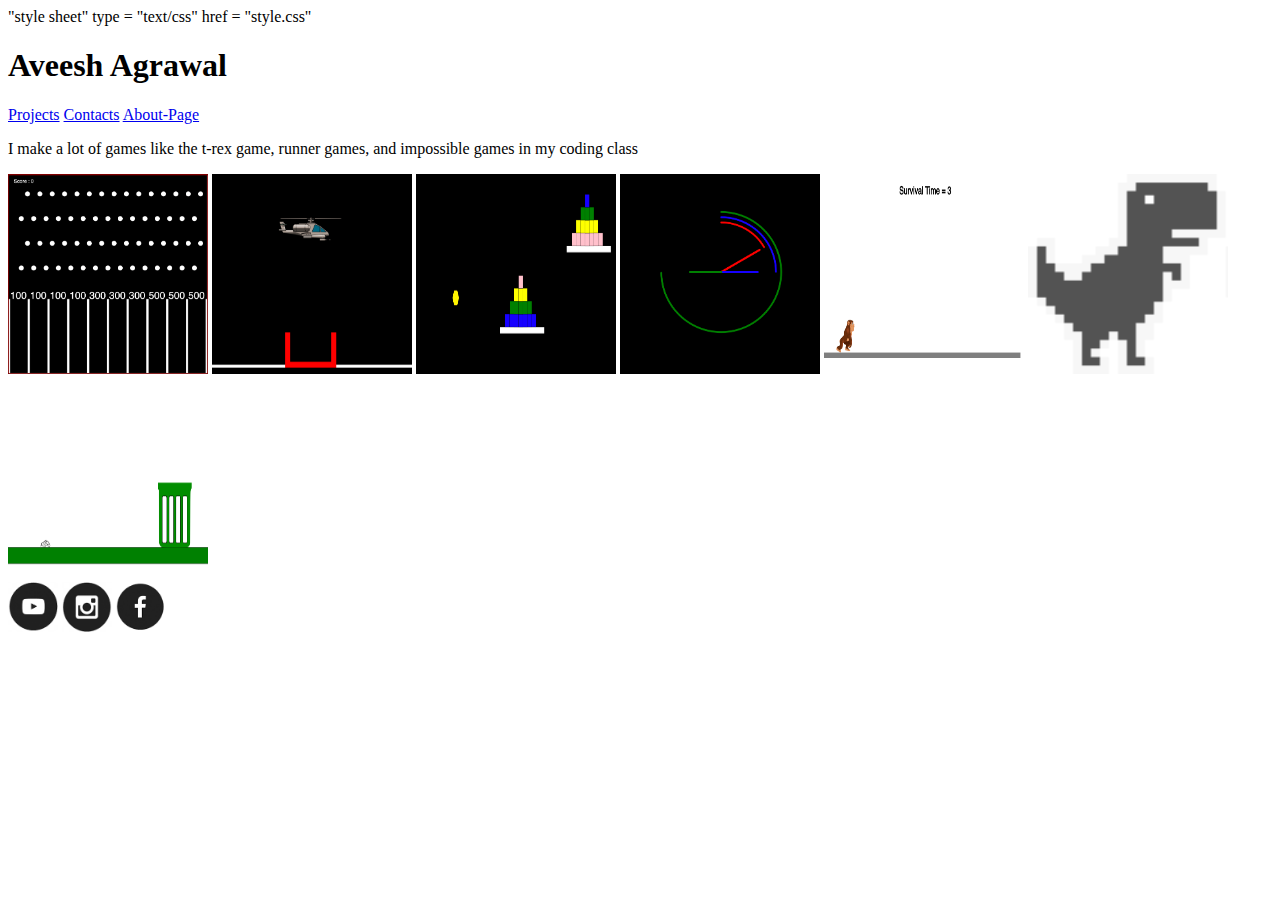
<file: index.html>
<!DOCTYPE html>

<html>
    <div> <Header></Header> </div>

    <head>
        <title>My Profile</title>
        <rel>"style sheet"</rel>
        type = "text/css"
        href = "style.css"
        <style></style>
    </head>

    <div> <Body></Body> </div>

    <body>
        <div> <Site></Site> </div>

        <h1>Aveesh Agrawal</h1>
        <a href = "index.html">Projects</a>
        <a href = "contact.html">Contacts</a>
        <a href = "AboutMe.html">About-Page</a>
        <p>I make a lot of games like the t-rex game, runner games, and impossible games in my coding class</p>

        <div> <games></games> </div>

        <a href = "https://starlordag.github.io/plinko-2/"><img src = "Images/Plinko.png" width = 200 height = 200/></a>
        <a href = "https://starlordag.github.io/SupplyMission-23/"><img src = "Images/SupplyDrop.png" width = 200 height = 200/></a>
        <a href = "https://starlordag.github.io/Tower-pROJECT2/"><img src = "Images/Shooting.png" width = 200 height = 200/></a>
        <a href = "https://starlordag.github.io/TIK-TOK/"><img src = "Images/Clock.png" width = 200 height = 200/></a>
        <a href = "https://starlordag.github.io/Monkey-Game/"><img src = "Images/Monkey.png" width = 200 height = 200/></a>
        <a href = "https://starlordag.github.io/trex-game/"><img src = "Images/trex1.png" width = 200 height = 200/></a>
        <a href = "https://starlordag.github.io/PAPERBIN/"><img src = "Images/PaperBin.png" width = 200 height = 200/></a>

        <div> <ExtraInfo></ExtraInfo> </div>

        <a href = "https://www.youtube.com/channel/UCNE6sR65Vhg9gl_Bh4ik0WA"><img src = "Icons/youtube.png" width = 50 height = 50/></a>
        <a href = "https://www.instagram.com/"><img src = "Icons/insta.png" width = 50 height = 50/></a>
        <a href = "https://www.facebook.com/"><img src = "Icons/fb.png" width = 50 height = 50/></a>
    </body>
</html>
</file>
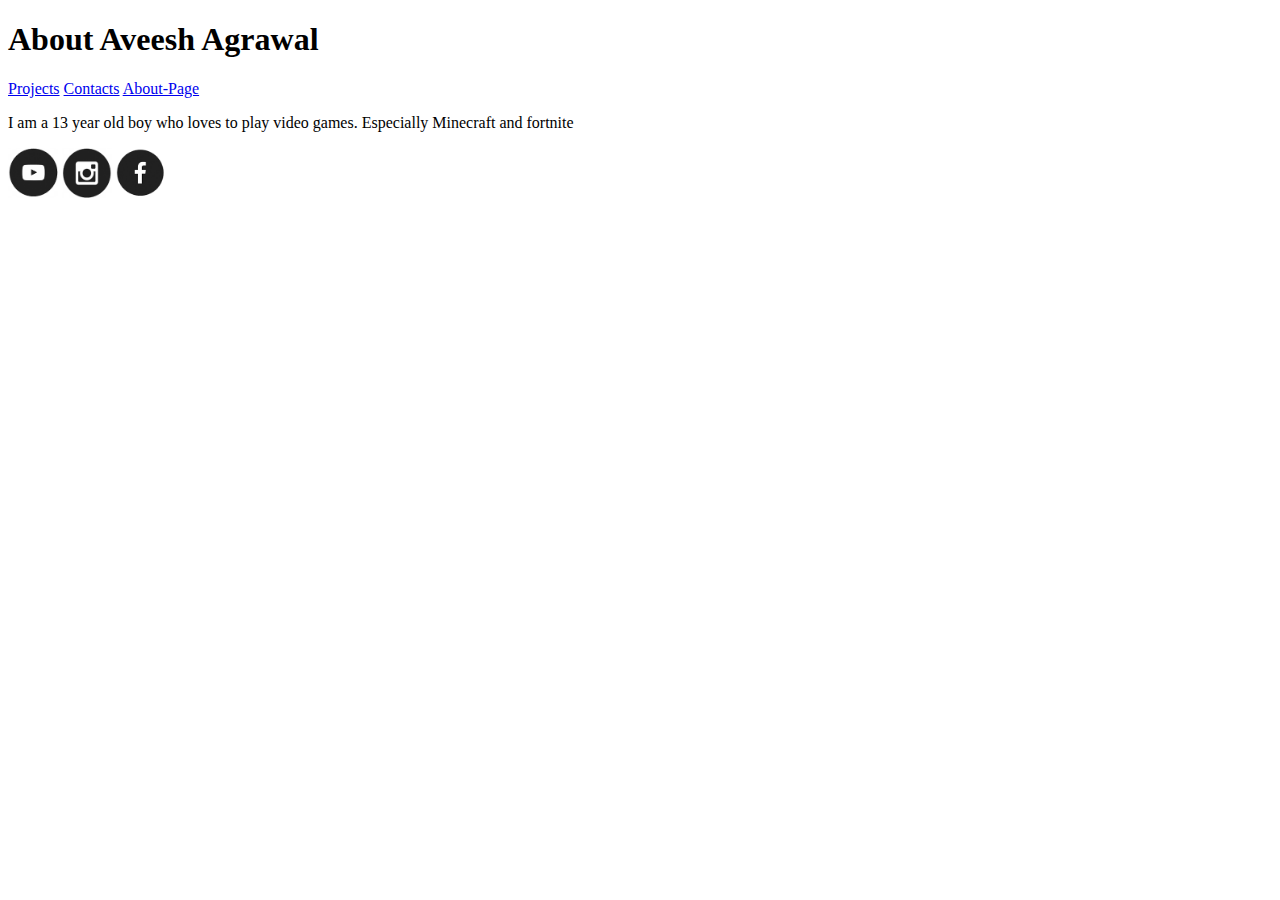
<file: AboutMe.html>
<!DOCTYPE html>

<html>
    <div> <Header></Header> </div>

    <head>
        <title>About Me</title>
    </head>

    <div> <Body></Body> </div>

    <body>
        <div> <Site></Site> </div>

        <h1>About Aveesh Agrawal</h1>
        <a href = "index.html">Projects</a>
        <a href = "contact.html">Contacts</a>
        <a href = "AboutMe.html">About-Page</a>
        <p>I am a 13 year old boy who loves to play video games. Especially Minecraft and fortnite</p>

        <div> <ExtraInfo></ExtraInfo> </div>

        <a href = "https://www.youtube.com/channel/UCNE6sR65Vhg9gl_Bh4ik0WA"><img src = "Icons/youtube.png" width = 50 height = 50/></a>
        <a href = "https://www.instagram.com/"><img src = "Icons/insta.png" width = 50 height = 50/></a>
        <a href = "https://www.facebook.com/"><img src = "Icons/fb.png" width = 50 height = 50/></a>
    </body>
</html>
</file>
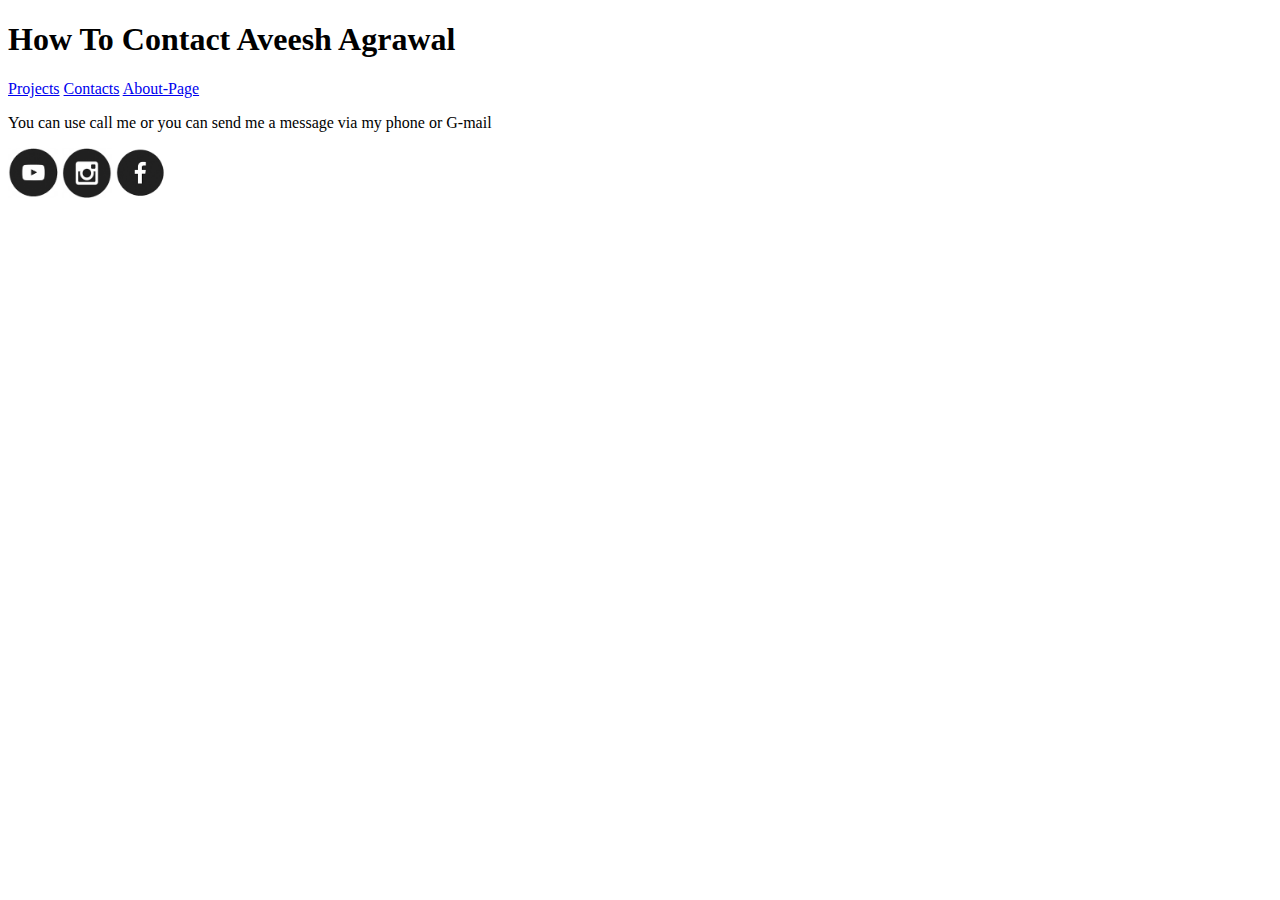
<file: contact.html>
<!DOCTYPE html>

<html>
    <div> <Header></Header> </div>
    
    <head>
        <title>Contact Me</title>
    </head>

    <div> <Body></Body> </div>

    <body>
        <div> <Site></Site> </div>

        <h1>How To Contact Aveesh Agrawal</h1>
        <a href = "index.html">Projects</a>
        <a href = "contact.html">Contacts</a>
        <a href = "AboutMe.html">About-Page</a>
        <p>You can use call me or you can send me a message via my phone or G-mail</p>

        <div> <ExtraInfo></ExtraInfo> </div>

        <a href = "https://www.youtube.com/channel/UCNE6sR65Vhg9gl_Bh4ik0WA"><img src = "Icons/youtube.png" width = 50 height = 50/></a>
        <a href = "https://www.instagram.com/"><img src = "Icons/insta.png" width = 50 height = 50/></a>
        <a href = "https://www.facebook.com/"><img src = "Icons/fb.png" width = 50 height = 50/></a>
    </body>
</html>
</file>
